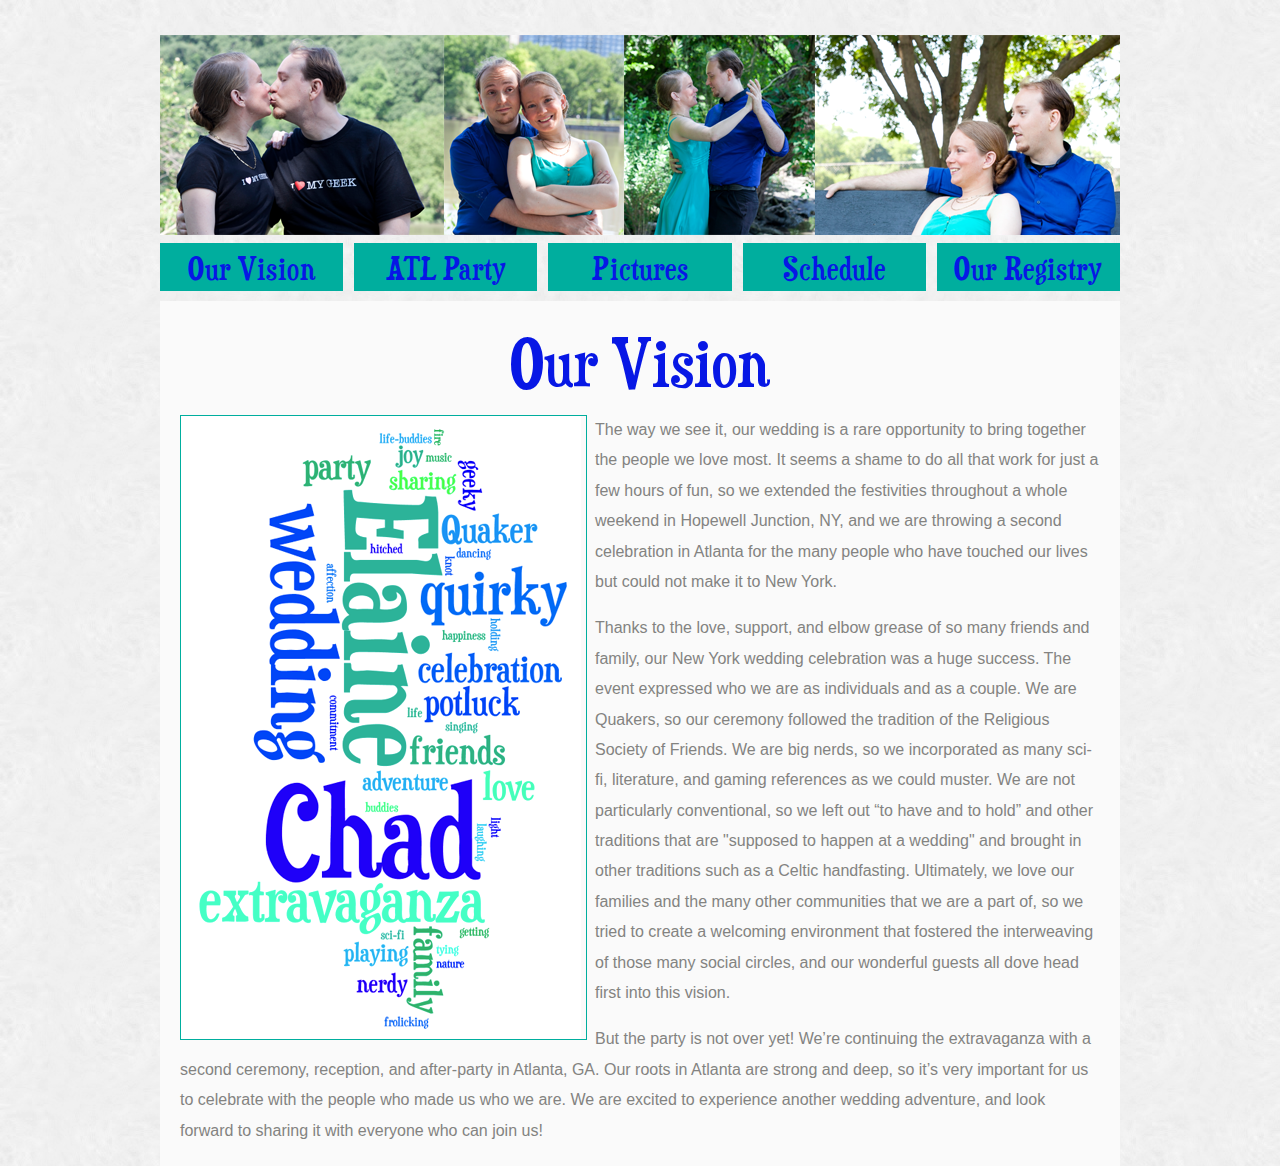
<file: index.html>
<!DOCTYPE html PUBLIC "-//W3C//DTD XHTML 1.0 Transitional//EN"
	"http://www.w3.org/TR/xhtml1/DTD/xhtml1-transitional.dtd">
<html xmlns="http://www.w3.org/1999/xhtml" xml:lang="en">
<head>
<title>Giletta Wedding 2014</title>

<meta http-equiv="content-type" content="text/html; charset=utf-8" />
<meta http-equiv="Content-Language" content="en-us" />

<meta name="language" content="en-CA, English" />
<meta name="keywords" content="" />
<meta name="description" content="" />

<link rel="stylesheet" media="screen" href="style.css" type="text/css" />
<link rel="stylesheet" type="text/css" href="/fonts/MyFontsWebfontsKit.css">

</head>

<body>
	<div class="wrapper">
		<div id="header">
			<div id="menu-wrapper">
				<ol class="menu">
					<li id="home"><a href="/" class="active">Our Vision</a></li>
					<li id="atl-party"><a href="/atl-party">ATL Party</a></li>
					<li id="pictures"><a href="/pictures">Pictures</a></li>
					<li id="schedule"><a href="/schedule">Schedule</a></li>
					<li id="registry"><a href="/registry">Our Registry</a></li>
				</ol>
			</div>
		</div>
		<div class= "content">
			<h1>Our Vision</h1>
			<div id="word-cloud-wrapper" class="left">
				<img id="wordcloud" src="/images/wordcloud.png" alt="">	
			</div>
			<p>The way we see it, our wedding is a rare opportunity to bring together the people we love most. It seems a shame to do all that work for just a few hours of fun, so we extended the festivities throughout a whole weekend in Hopewell Junction, NY, and we are throwing a second celebration in Atlanta for the many people who have touched our lives but could not make it to New York.</p></br>
			<p>Thanks to the love, support, and elbow grease of so many friends and family, our New York wedding celebration was a huge success. The event expressed who we are as individuals and as a couple. We are Quakers, so our ceremony followed the tradition of the Religious Society of Friends. We are big nerds, so we incorporated as many sci-fi, literature, and gaming references as we could muster. We are not particularly conventional, so we left out “to have and to hold” and other traditions that are "supposed to happen at a wedding" and brought in other traditions such as a Celtic handfasting. Ultimately, we love our families and the many other communities that we are a part of, so we tried to create a welcoming environment that fostered the interweaving of those many social circles, and our wonderful guests all dove head first into this vision.</p></br>
			<p>But the party is not over yet! We’re continuing the extravaganza with a second ceremony, reception, and after-party in Atlanta, GA. Our roots in Atlanta are strong and deep, so it’s very important for us to celebrate with the people who made us who we are. We are excited to experience another wedding adventure, and look forward to sharing it with everyone who can join us!</p>
	</div>
</body>
</file>
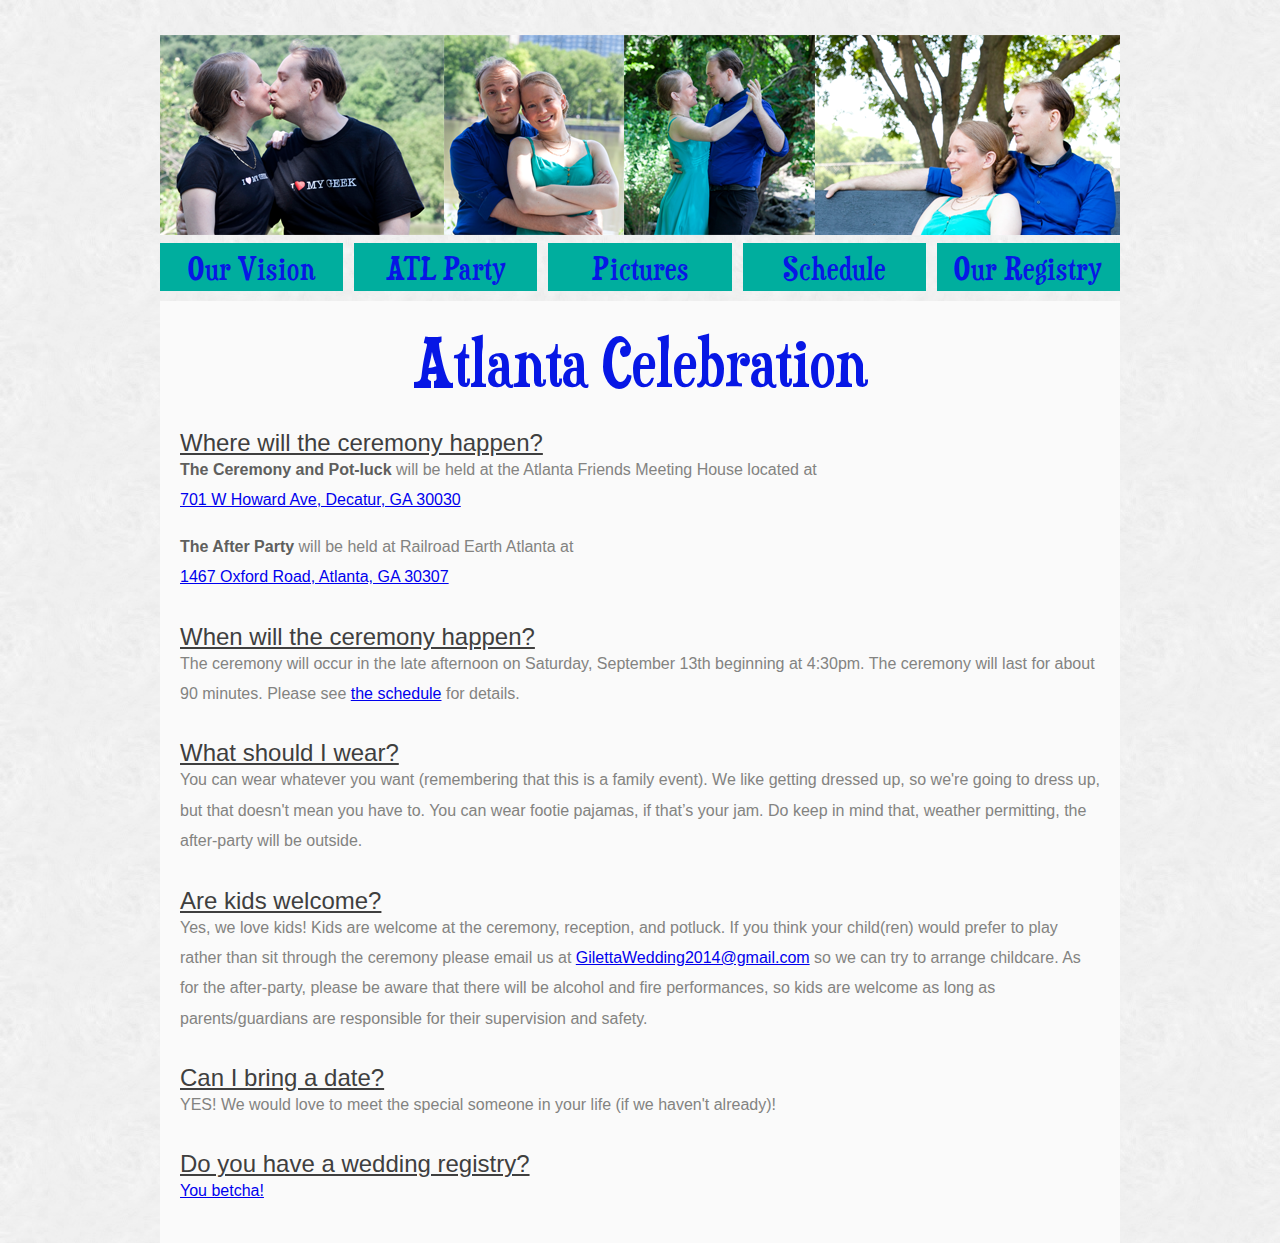
<file: atl-party.html>
<!DOCTYPE html PUBLIC "-//W3C//DTD XHTML 1.0 Transitional//EN"
	"http://www.w3.org/TR/xhtml1/DTD/xhtml1-transitional.dtd">
<html xmlns="http://www.w3.org/1999/xhtml" xml:lang="en">
<head>
<title>Giletta Wedding 2014</title>

<meta http-equiv="content-type" content="text/html; charset=utf-8" />
<meta http-equiv="Content-Language" content="en-us" />

<meta name="language" content="en-CA, English" />
<meta name="keywords" content="" />
<meta name="description" content="" />

<link rel="stylesheet" media="screen" href="style.css" type="text/css" />
<link rel="stylesheet" type="text/css" href="/fonts/MyFontsWebfontsKit.css">

</head>

<body>
	<div class="wrapper">
		<div id="header">
			<div id="menu-wrapper">
				<ol class="menu">
					<li id="home"><a href="/" >Our Vision</a></li>
					<li id="atl-party"><a href="/atl-party" class="active">ATL Party</a></li>
					<li id="pictures"><a href="/pictures">Pictures</a></li>
					<li id="schedule"><a href="/schedule">Schedule</a></li>
					<li id="registry"><a href="/registry">Our Registry</a></li>
				</ol>
			</div>
		</div>
		<div class= "content">
			<h1>Atlanta Celebration</h1>
			<a id="where"></a></br>
			<h3>Where will the ceremony happen?</h3>
			<p><strong>The Ceremony and Pot-luck</strong> will be held at the Atlanta Friends Meeting House located at </br><a href="https://www.google.com/maps/place/Atlanta+Friends+Meeting/@33.76734,-84.306503,17z/data=!3m1!4b1!4m2!3m1!1s0x88f50725e129125b:0x5a6828395453884">701 W Howard Ave, Decatur, GA 30030</a></p></br>

			<p><strong>The After Party</strong> will be held at Railroad Earth Atlanta at </br><a href="https://www.google.com/maps/place/1467+Oxford+Rd+NE,+Atlanta,+GA+30307/@33.78698,-84.325096,19z/data=!3m1!4b1!4m2!3m1!1s0x88f506efb2637bb7:0x4e87708c9f072a58">1467 Oxford Road, Atlanta, GA 30307</a></p></br>

			<a id="when"></a></br>
			<h3>When will the ceremony happen?</h3>
			<p>The ceremony will occur in the late afternoon on Saturday, September 13th beginning at 4:30pm. The ceremony will last for about 90 minutes. Please see <a href="/schedule">the schedule</a> for details.</p></br>

			<a id="dress-code"></a></br>
			<h3>What should I wear?</h3>
			<p>You can wear whatever you want (remembering that this is a family event). We like getting dressed up, so we're going to dress up, but that doesn't mean you have to. You can wear footie pajamas, if that’s your jam. Do keep in mind that, weather permitting, the after-party will be outside.</p></br>

			<a id="kids"></a></br>
			<h3>Are kids welcome?</h3>
			<p>Yes, we love kids! Kids are welcome at the ceremony, reception, and potluck. If you think your child(ren) would prefer to play rather than sit through the ceremony please email us at <a href="mailto:GilettaWedding2014@gmail.com">GilettaWedding2014@gmail.com</a> so we can try to arrange childcare. As for the after-party, please be aware that there will be alcohol and fire performances, so kids are welcome as long as parents/guardians are responsible for their supervision and safety.</p></br>

			<a id="plus-1"></a></br>
			<h3>Can I bring a date?</h3>
			<p>YES! We would love to meet the special someone in your life (if we haven't already)!</p></br>

			<a id="registry-info"></a></br>
			<h3>Do you have a wedding registry?</h3>
			<p><a href="/registry">You betcha!</a>
			</p></br>	
	</div>
</body>
</file>
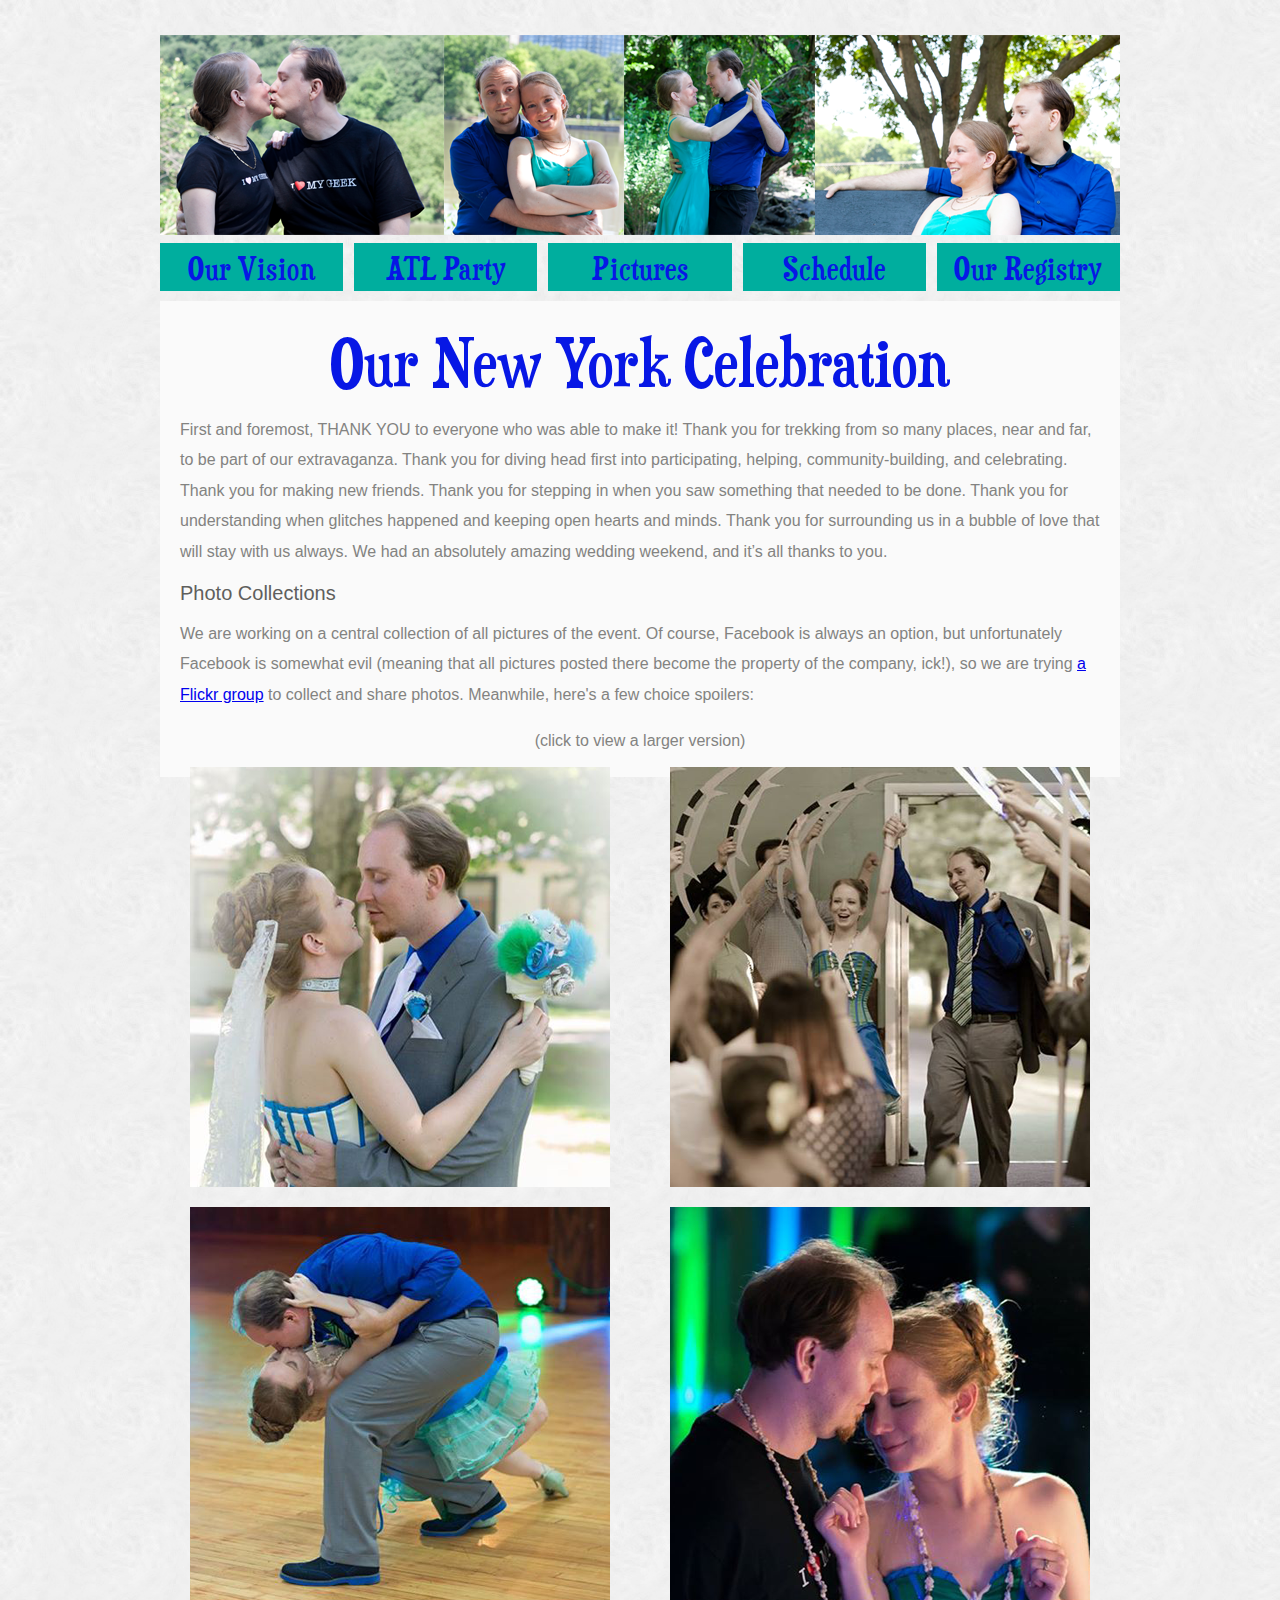
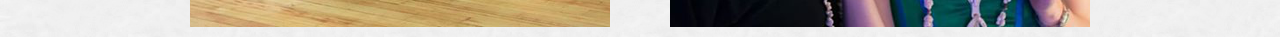
<file: pictures.html>
<!DOCTYPE html PUBLIC "-//W3C//DTD XHTML 1.0 Transitional//EN"
	"http://www.w3.org/TR/xhtml1/DTD/xhtml1-transitional.dtd">
<html xmlns="http://www.w3.org/1999/xhtml" xml:lang="en">
<head>
<title>Giletta Wedding 2014</title>

<meta http-equiv="content-type" content="text/html; charset=utf-8" />
<meta http-equiv="Content-Language" content="en-us" />

<meta name="language" content="en-CA, English" />
<meta name="keywords" content="" />
<meta name="description" content="" />

<link rel="stylesheet" media="screen" href="style.css" type="text/css" />
<link rel="stylesheet" type="text/css" href="/fonts/MyFontsWebfontsKit.css">

</head>

<body>
	<div class="wrapper">
		<div id="header">
			<div id="menu-wrapper">
				<ol class="menu">
					<li id="home"><a href="/">Our Vision</a></li>
					<li id="atl-party"><a href="/atl-party">ATL Party</a></li>
					<li id="pictures" ><a href="/pictures" class="active">Pictures</a></li>
					<li id="schedule"><a href="/schedule">Schedule</a></li>
					<li id="registry"><a href="/registry">Our Registry</a></li>
				</ol>
			</div>
		</div>
		<div class= "content">
			<h1>Our New York Celebration</h1>
			<p>First and foremost, THANK YOU to everyone who was able to make it!
Thank you for trekking from so many places, near and far, to be part of our extravaganza. Thank you for diving head first into participating, helping, community-building, and celebrating. Thank you for making new friends. Thank you for stepping in when you saw something that needed to be done. Thank you for understanding when glitches happened and keeping open hearts and minds. Thank you for surrounding us in a bubble of love that will stay with us always. We had an absolutely amazing wedding weekend, and it’s all thanks to you.</p></br> 
			<h4>Photo Collections</h4></br>
			<p>We are working on a central collection of all pictures of the event. Of course, Facebook is always an option, but unfortunately Facebook is somewhat evil (meaning that all pictures posted there become the property of the company, ick!), so we are trying <a href="https://www.flickr.com/groups/gilettawedding2014/">a Flickr group</a> to collect and share photos. Meanwhile, here's a few choice spoilers:</p></br>
			<p class="centered">(click to view a larger version)</p> 
			<div id="thumbs-grid">
				<div class="left">
					<a href="/images/picture1.png" class="pic"><img id="picture1" class="picure" src="/images/pic1.png" alt=""></a>
				</div>
				<div class="right">
					<a href="/images/picture2.png" class="pic "><img id="picture2" class="picure"	src="/images/pic2.png" alt=""></a>
				</div>
				<div class="left">
					<a href="/images/picture3.png" class="pic"><img id="picture3" class="picure" src="/images/pic3.png" alt=""></a>
				</div>
				<div class="right">
					<a href="/images/picture4.png" class="pic"><img id="picture4" class="picure" src="/images/pic4.png" alt=""></a>
				</div>
	</div>
</body>
</file>
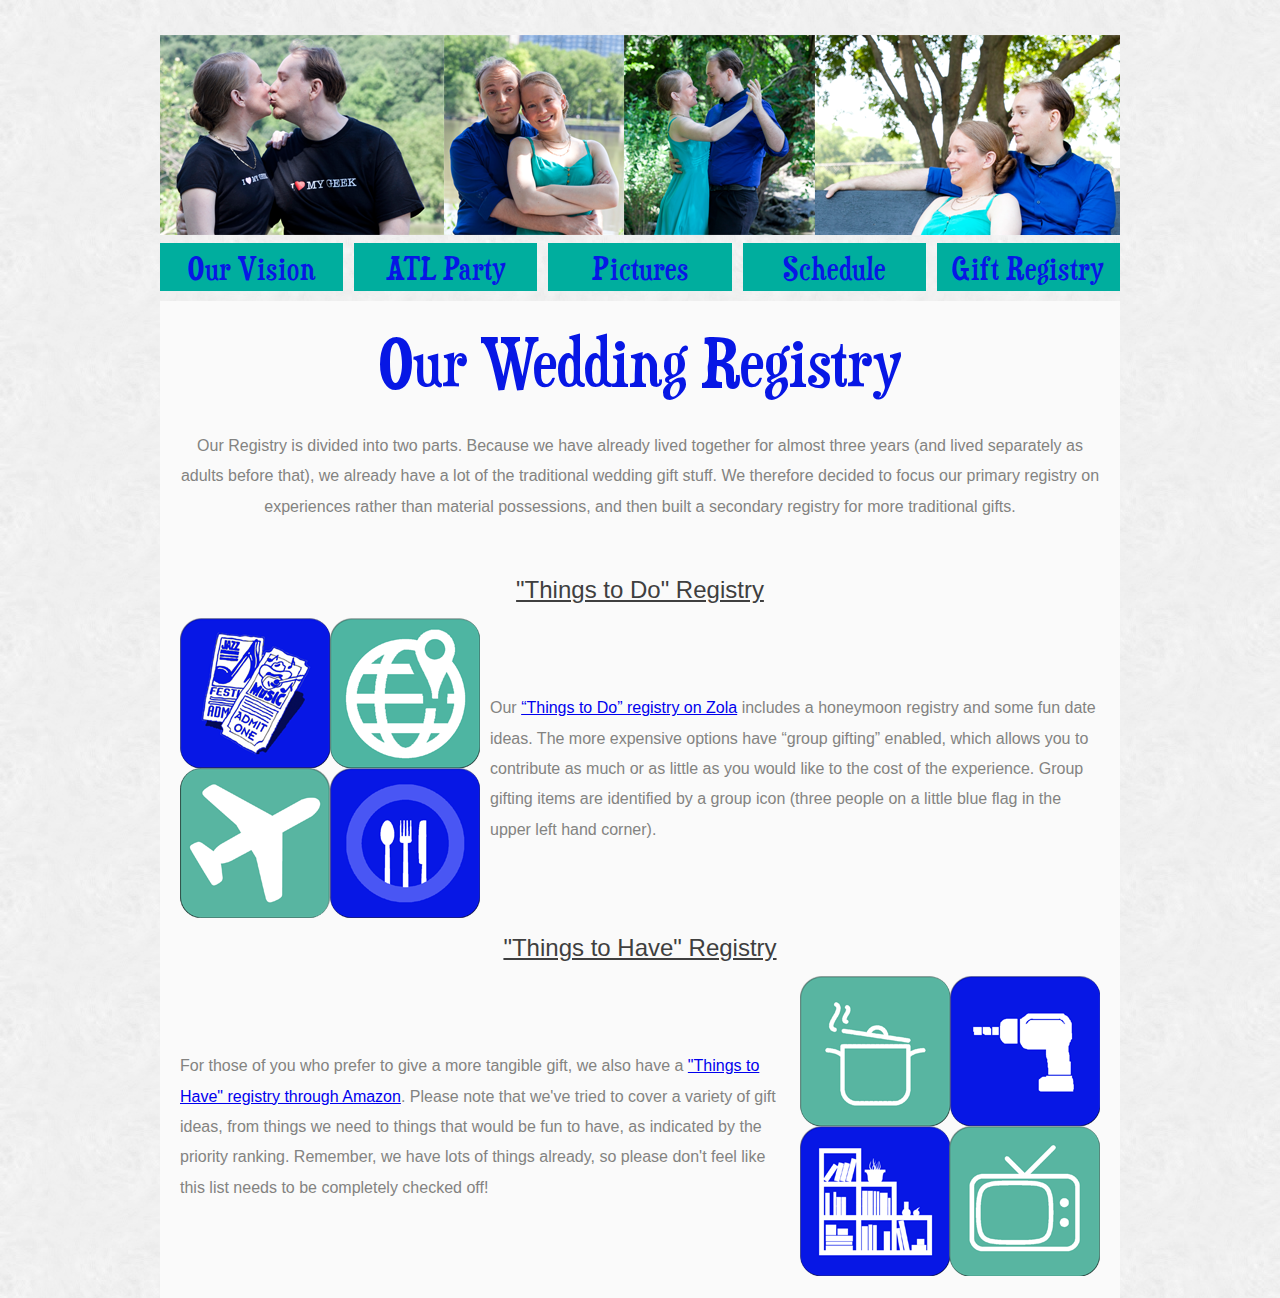
<file: registry.html>
<!DOCTYPE html PUBLIC "-//W3C//DTD XHTML 1.0 Transitional//EN"
	"http://www.w3.org/TR/xhtml1/DTD/xhtml1-transitional.dtd">
<html xmlns="http://www.w3.org/1999/xhtml" xml:lang="en">
<head>
<title>Giletta Wedding 2014</title>

<meta http-equiv="content-type" content="text/html; charset=utf-8" />
<meta http-equiv="Content-Language" content="en-us" />

<meta name="language" content="en-CA, English" />
<meta name="keywords" content="" />
<meta name="description" content="" />

<link rel="stylesheet" media="screen" href="style.css" type="text/css" />
<link rel="stylesheet" type="text/css" href="/fonts/MyFontsWebfontsKit.css">

</head>

<body>
	<div class="wrapper">
		<div id="header">
			<div id="menu-wrapper">
				<ol class="menu">
					<li id="home"><a href="/">Our Vision</a></li>
					<li id="atl-party"><a href="/atl-party">ATL Party</a></li>
					<li id="pictures"><a href="/pictures">Pictures</a></li>
					<li id="schedule"><a href="/schedule">Schedule</a></li>
					<li id="registry" class="active"><a href="/registry">Gift Registry</a></li>
				</ol>
			</div>
		</div>
		<div class="content">
			<h1>Our Wedding Registry</h1></br>
			<p id="registry-blurb">Our Registry is divided into two parts.  Because we have already lived together for almost three years (and lived separately as adults before that), we already have a lot of the traditional wedding gift stuff. We therefore decided to focus our primary registry on experiences rather than material possessions, and then built a secondary registry for more traditional gifts.</p></br>
			<div id="to-do-wrapper">
				<h3 id="to-do-title">"Things to Do" Registry</h3></br>
				<div id="to-do-image-wrapper" class="left">
					<img src="/images/to-do-registry.png">
				</div>
				<p id="to-do">Our <a href="https://www.zola.com/registry/gilettawedding2014">“Things to Do” registry on Zola</a> includes a honeymoon registry and some fun date ideas. The more expensive options have “group gifting” enabled, which allows you to contribute as much or as little as you would like to the cost of the experience. Group gifting items are identified by a group icon (three people on a little blue flag in the upper left hand corner).</p>
			</div></br>
			<div id="to-have-wrapper">
				<h3 id="to-have-title">"Things to Have" Registry</h3></br>
				<div id="to-have-image-wrapper" class="right">
					<img src="/images/to-have-registry.png">
				</div>
				<p id="to-have">For those of you who prefer to give a more tangible gift, we also have a <a href="http://www.amazon.com/registry/wedding/28JOZ27QR8UHP">"Things to Have" registry through Amazon</a>. Please note that we've tried to cover a variety of gift ideas, from things we need to things that would be fun to have, as indicated by the priority ranking. Remember, we have lots of things already, so please don't feel like this list needs to be completely checked off!</div>
		</div>
	</div>
</body>
</file>
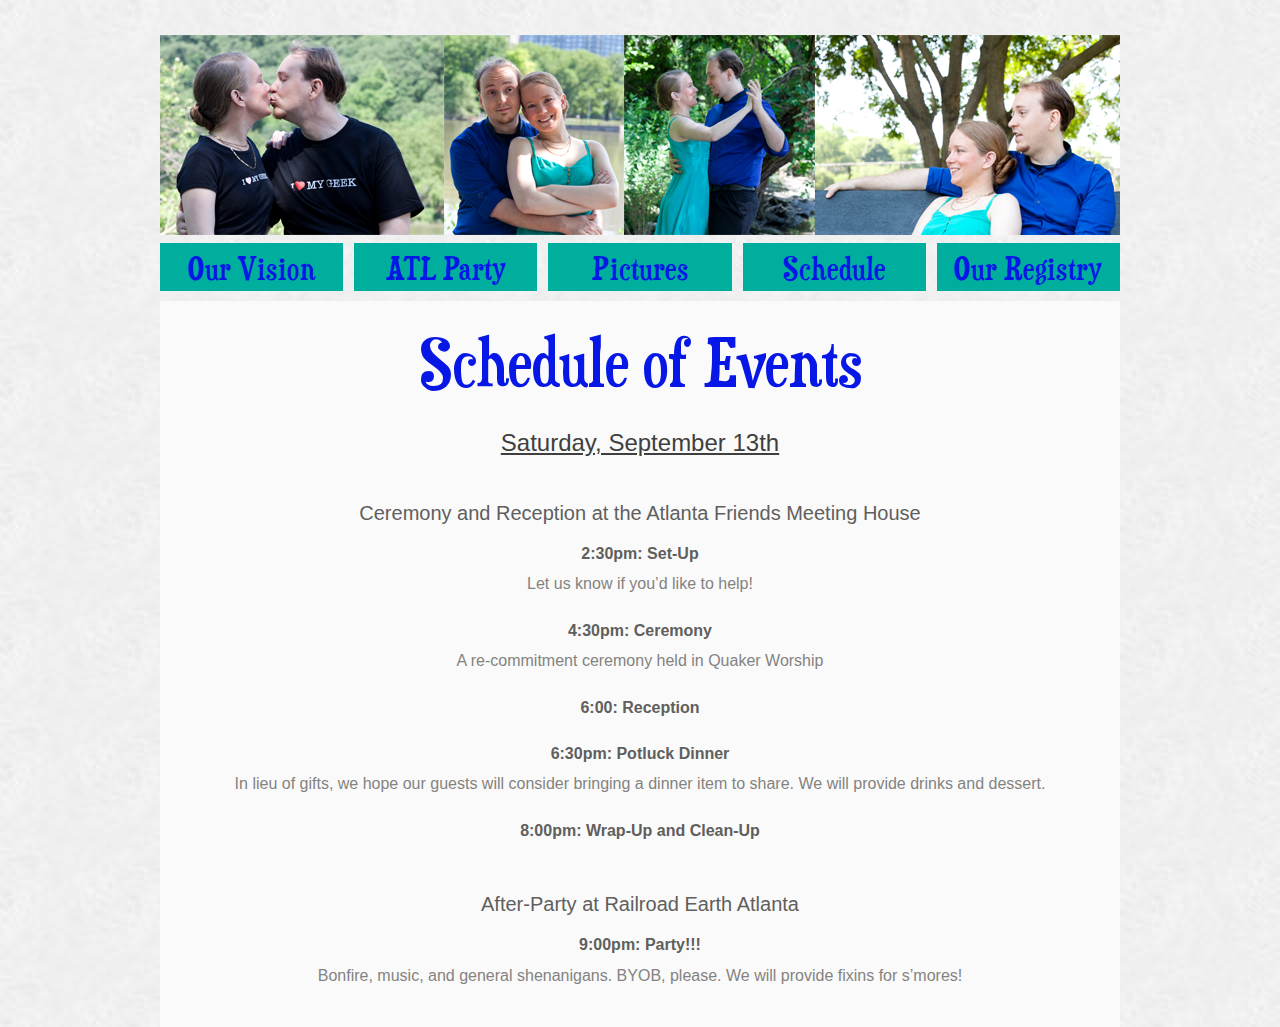
<file: schedule.html>
<!DOCTYPE html PUBLIC "-//W3C//DTD XHTML 1.0 Transitional//EN"
	"http://www.w3.org/TR/xhtml1/DTD/xhtml1-transitional.dtd">
<html xmlns="http://www.w3.org/1999/xhtml" xml:lang="en">
<head>
<title>Giletta Wedding 2014</title>

<meta http-equiv="content-type" content="text/html; charset=utf-8" />
<meta http-equiv="Content-Language" content="en-us" />

<meta name="language" content="en-CA, English" />
<meta name="keywords" content="" />
<meta name="description" content="" />

<link rel="stylesheet" media="screen" href="style.css" type="text/css" />
<link rel="stylesheet" type="text/css" href="/fonts/MyFontsWebfontsKit.css">

</head>

<body>
	<div class="wrapper">
		<div id="header">
			<div id="menu-wrapper">
				<ol class="menu">
					<li id="home"><a href="/">Our Vision</a></li>
					<li id="atl-party"><a href="/atl-party">ATL Party</a></li>
					<li id="pictures"><a href="/pictures">Pictures</a></li>
					<li id="schedule" class="active"><a href="/schedule">Schedule</a></li>
					<li id="registry"><a href="/registry">Our Registry</a></li>
					
				</ol>
			</div>
		</div>
		<div class= "content centered">
			<h1>Schedule of Events</h1></br>
			
			<h3>Saturday, September 13th</h3></br></br></br>
			
			<h4>Ceremony and Reception at the Atlanta Friends Meeting House</h4></br>
			<p><strong>2:30pm: Set-Up</strong></p>
			<p>Let us know if you’d like to help!</p></br>

			<p><strong>4:30pm: Ceremony</strong></p>
			<p>A re-commitment ceremony held in Quaker Worship</p></br>
 
			<p><strong>6:00: Reception</strong></p></br>

			<p><strong>6:30pm: Potluck Dinner</strong></p>
			<p>In lieu of gifts, we hope our guests will consider bringing a dinner item to share. We will provide drinks and dessert.</p></br>

			<p><strong>8:00pm: Wrap-Up and Clean-Up</strong></p></br></br></br>

			<h4>After-Party at Railroad Earth Atlanta</h4></br>

			<p><strong>9:00pm: Party!!!</strong></p>
			<p>Bonfire, music, and general shenanigans. BYOB, please. We will provide fixins for s’mores!</p></br>

		</div>			
	</div>
</body>
</file>
<file: fonts/MyFontsWebfontsKit.css>
/**
 * @license
 * MyFonts Webfont Build ID 2718694, 2014-01-06T12:35:30-0500
 * 
 * The fonts listed in this notice are subject to the End User License
 * Agreement(s) entered into by the website owner. All other parties are 
 * explicitly restricted from using the Licensed Webfonts(s).
 * 
 * You may obtain a valid license at the URLs below.
 * 
 * Webfont: Duality by Typodermic
 * URL: http://www.myfonts.com/fonts/typodermic/duality/regular/
 * Copyright: (c) 2000-2012 Typodermic Fonts Inc. See attached license agreement. If agreement is missing visit typodermicfonts.com for more info.
 * Licensed pageviews: Unlimited
 * 
 * 
 * License: http://www.myfonts.com/viewlicense?type=web&buildid=2718694
 * 
 * © 2014 MyFonts Inc
*/




  
@font-face {font-family: 'Duality-Regular';src: url('webfonts/297BE6_0_0.eot');src: url('webfonts/297BE6_0_0.eot?#iefix') format('embedded-opentype'),url('webfonts/297BE6_0_0.woff') format('woff'),url('webfonts/297BE6_0_0.ttf') format('truetype');}
</file>
<file: style.css>
/*  ############## MAIN STYLES #############  */

	@import url( "reset.css" );
	@import url( "main.css" );
/*	@import url( "global.css" );
	@import url( "pages.css" );
	@import url( "indent.css" );
/*	
/*  ############## APP STYLES #############  */
</file>
